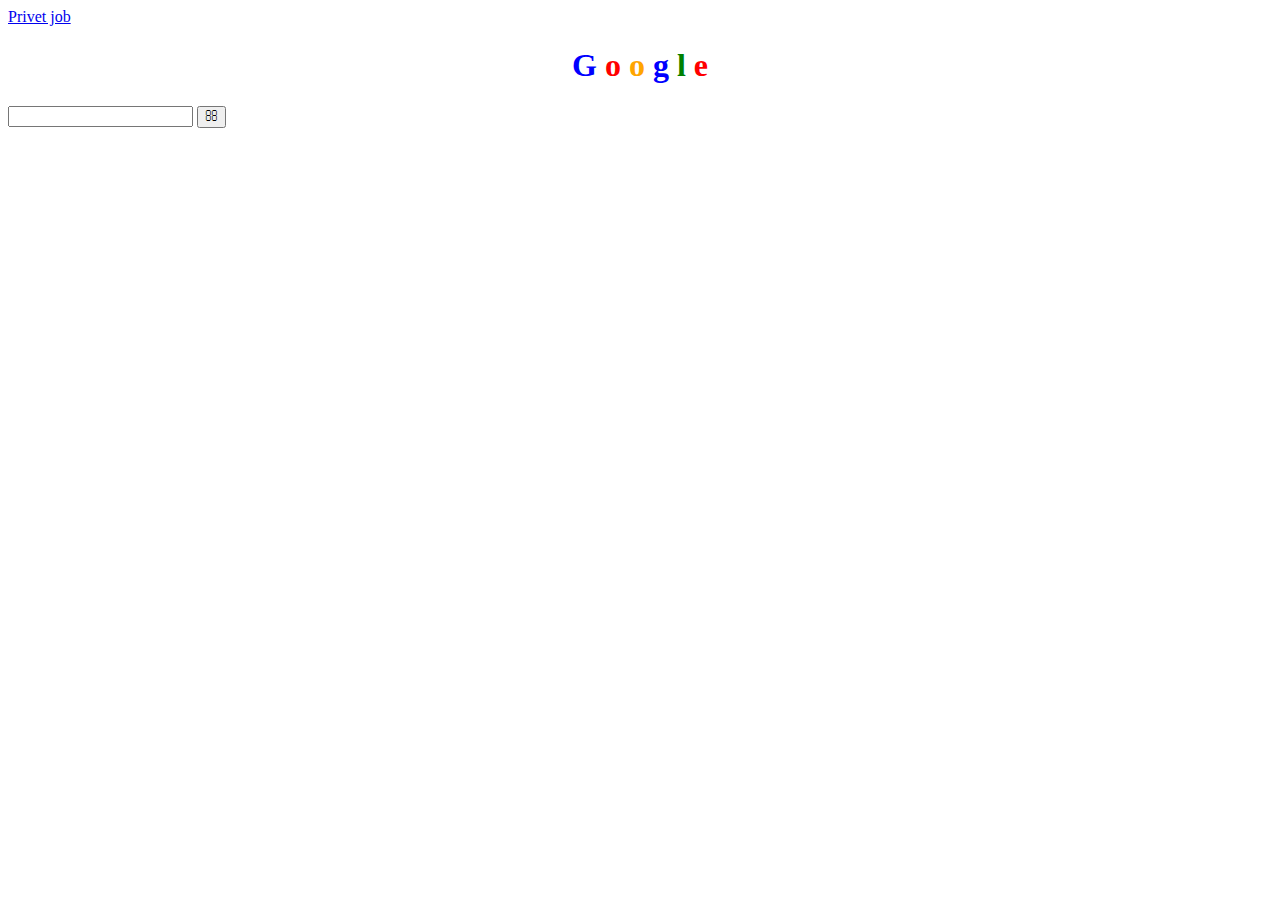
<file: index.html>
<html> 
    <head> 
<title> Google</title>
</head>
	<body> <a href ="http://www.job.com.bd"> Privet job </a>
<h1 style="text-align:center;"><font color="blue"> G<font/><font color="red"> o<font/>
<font color="orange"> o<font/><font color="blue"> g<font/><font color="green"> l<font/><font color="red"> e<font/></h1>
      
<form role="search" method="get" id="searchform" class="searchform" action="http://http://www.job.com.bd/uk/search?hl=en-GB&source=hp&q=">
  <div id="gform">
    <label class="screen-reader-text" for="s"></label>
    <input type="text" value="" name="s" id="s">
    <input type="submit" class="btn fa-input" value="&#xf002;" style="font-family: FontAwesome;">
  </div>
</form>

	</body>
</html>
</file>
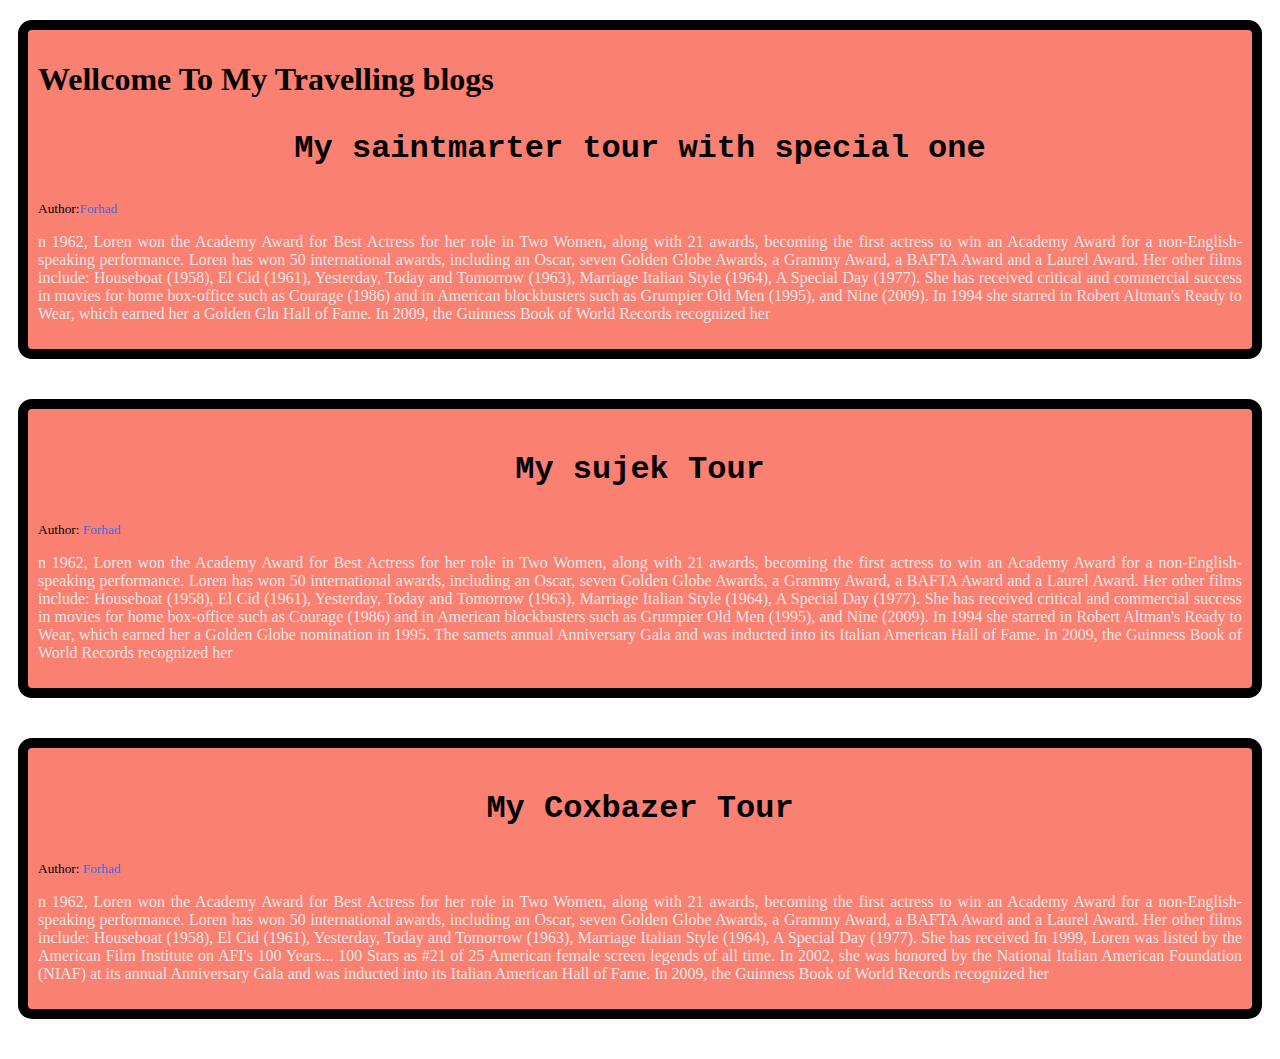
<file: bolg.htm>
<!DOCTYPE html>
<html lang="en">
<head>
    <meta charset="UTF-8">
    <meta http-equiv="X-UA-Compatible" content="IE=edge">
    <meta name="viewport" content="width=device-width, initial-scale=1.0">
    <title>my Blog</title>
    <style>
        span{color: royalblue;}
        .blog{
            background-color: salmon;
            border:10px solid;
            border-radius: 14px;
            margin: 20px 10Px 40px;
            padding: 10px;
        }
        
        .title{
            text-align: center;
            font-size:2em;
            font-family:'Courier New', Courier, monospace;
            
        }
        .blog p{
            color: rgb(228, 231, 230);
            text-align: justify;
        }
    </style>
    
</head>
<body>
    <div class="blog">
    <h1>Wellcome To My Travelling blogs</h1>
    <h3 class="title">My saintmarter tour with special one</h3>
    <small>Author:<span>Forhad</span></small>
    <p>n 1962, Loren won the Academy Award for Best Actress for her role in Two Women, along with 21 awards, becoming the first actress to win an Academy Award for a non-English-speaking performance. Loren has won 50 international awards, including an Oscar, seven Golden Globe Awards, a Grammy Award, a BAFTA Award and a Laurel Award. Her other films include: Houseboat (1958), El Cid (1961), Yesterday, Today and Tomorrow (1963), Marriage Italian Style (1964), A Special Day (1977). She has received critical and commercial success in movies for home box-office such as Courage (1986) and in American blockbusters such as Grumpier Old Men (1995), and Nine (2009). In 1994 she starred in Robert Altman's Ready to Wear, which earned her a Golden Gln Hall of Fame. In 2009, the Guinness Book of World Records recognized her </p></div>
    <div class="blog">
        <h3 class="title">My sujek Tour </h3>
        <small>Author: <span class="forhad">Forhad</span></small>
        <p>n 1962, Loren won the Academy Award for Best Actress for her role in Two Women, along with 21 awards, becoming the first actress to win an Academy Award for a non-English-speaking performance. Loren has won 50 international awards, including an Oscar, seven Golden Globe Awards, a Grammy Award, a BAFTA Award and a Laurel Award. Her other films include: Houseboat (1958), El Cid (1961), Yesterday, Today and Tomorrow (1963), Marriage Italian Style (1964), A Special Day (1977). She has received critical and commercial success in movies for home box-office such as Courage (1986) and in American blockbusters such as Grumpier Old Men (1995), and Nine (2009). In 1994 she starred in Robert Altman's Ready to Wear, which earned her a Golden Globe nomination in 1995. The samets annual Anniversary Gala and was inducted into its Italian American Hall of Fame. In 2009, the Guinness Book of World Records recognized her </p></div>
        <div class="blog">
            <h3 class="title">My Coxbazer Tour</h3>
            <small>Author: <span class="forhad">Forhad</span></small>
            <p>n 1962, Loren won the Academy Award for Best Actress for her role in Two Women, along with 21 awards, becoming the first actress to win an Academy Award for a non-English-speaking performance. Loren has won 50 international awards, including an Oscar, seven Golden Globe Awards, a Grammy Award, a BAFTA Award and a Laurel Award. Her other films include: Houseboat (1958), El Cid (1961), Yesterday, Today and Tomorrow (1963), Marriage Italian Style (1964), A Special Day (1977). She has received
                In 1999, Loren was listed by the American Film Institute on AFI's 100 Years... 100 Stars as #21 of 25 American female screen legends of all time. In 2002, she was honored by the National Italian American Foundation (NIAF) at its annual Anniversary Gala and was inducted into its Italian American Hall of Fame. In 2009, the Guinness Book of World Records recognized her </p></div>
</body>
</html>
<!-- helloo  -->
</file>
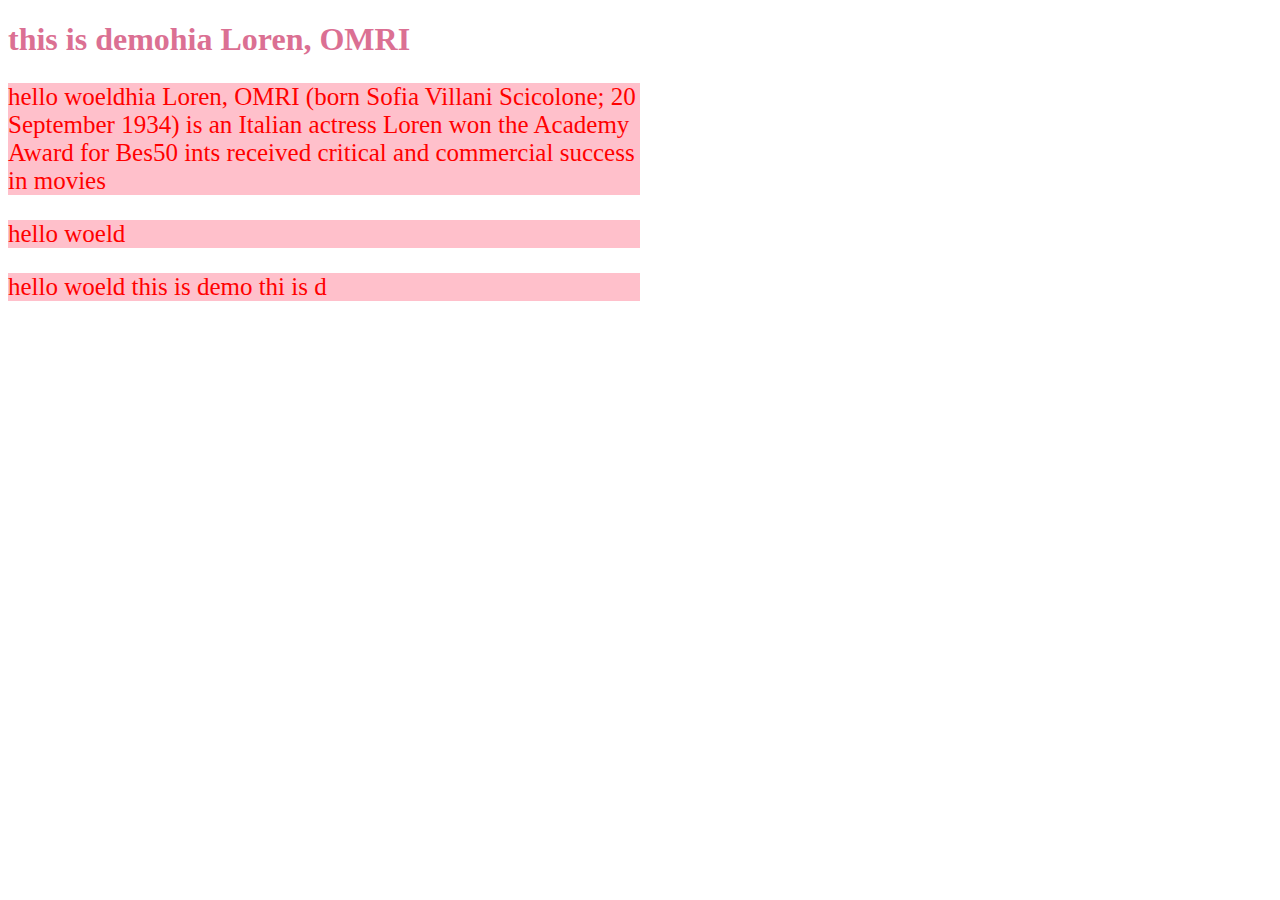
<file: css.html>
<!DOCTYPE html>
<html lang="en">
<head>
    <meta charset="UTF-8">
    <meta http-equiv="X-UA-Compatible" content="IE=edge">
    <meta name="viewport" content="width=device-width, initial-scale=1.0">
    <title>Document expole css</title>
    <style>
        p{color:red;
        background-color:pink;
        width:50%;
        height: 60%;
        font-size: 25px;}
        h1{color:palevioletred}
        bg-coloer:read-only

    </style>
</head>
<body>
    <h1>this is demohia Loren, OMRI</h1>

     <p>hello woeldhia Loren, OMRI (born Sofia Villani Scicolone; 20 September 1934) is an Italian actress Loren won the Academy Award for Bes50 ints received critical and commercial success in movies</p>
     <p id="10">hello woeld</p>
     <p>hello woeld this is demo thi is d </p>
    
</body>
</html>
</file>
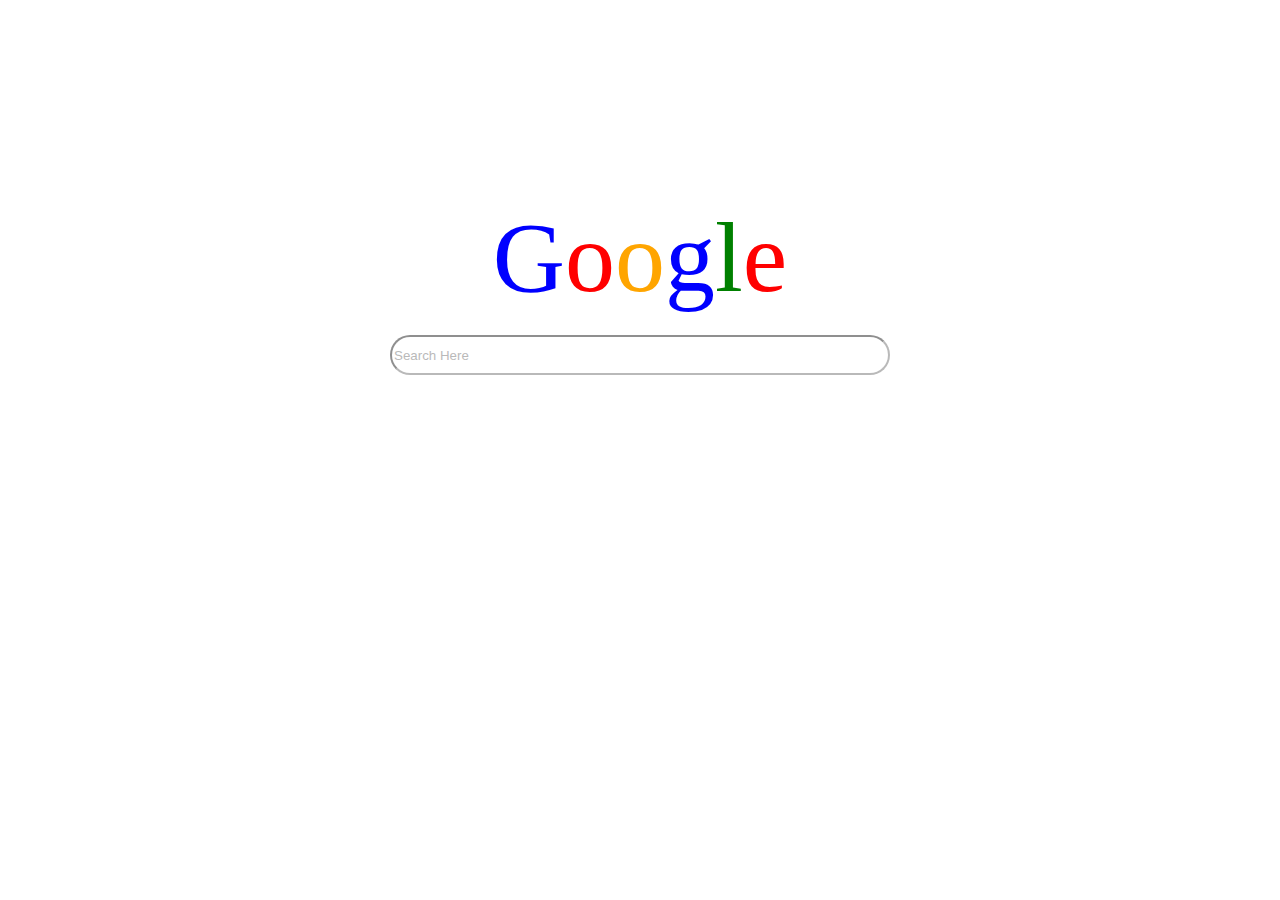
<file: fahim.html>
<html>
		<head>
			<title>Foogle</title>
		</head>

		<body>
			<p style="font-size: 100px; margin: 200px 0 20px 0; text-align: center"><span style="color:blue">G</span><span style="color:red">o</span><span style="color: orange">o</span><span style="color:blue">g</span><span style="color:green">l</span><span style="color:red">e</span></p>
			<input type="text" name="search-bar" placeholder="Search Here" style="display: block; margin: auto; height: 40px; width: 500px; opacity: .5; border-radius: 100px">
		</body>
</html>
</file>
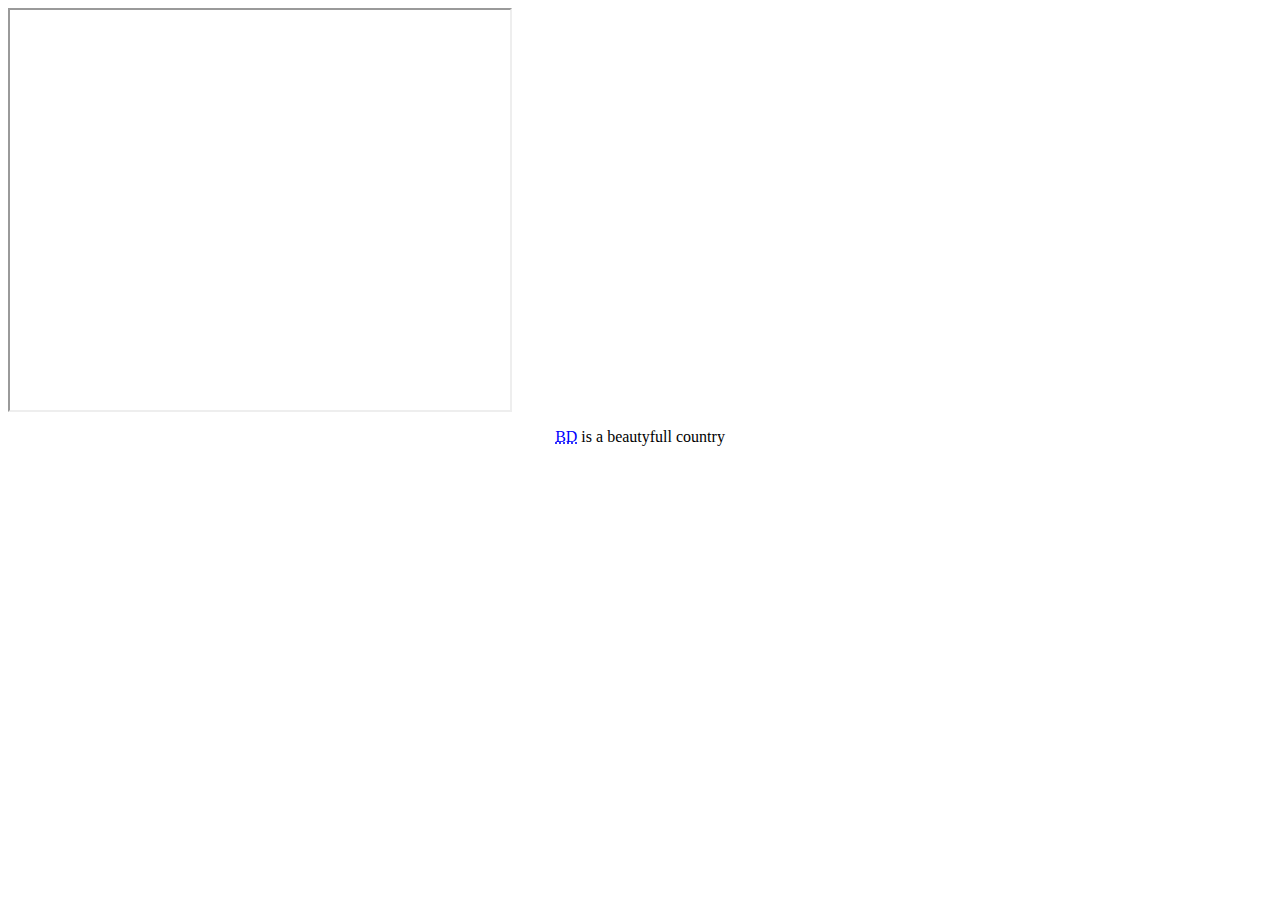
<file: ifram.html>
<html>
	<head>
		<title>iframe</title>
	</head>
	<body>
		<iframe style="height:400px;width:500px;" src="https://www.prothomalo.com"></iframe>
		<p style="text-align:center"><span style="color:blue"><abbr title="bangladash">BD</abbr></span> is a beautyfull country</p>


</body>
</html>
</file>
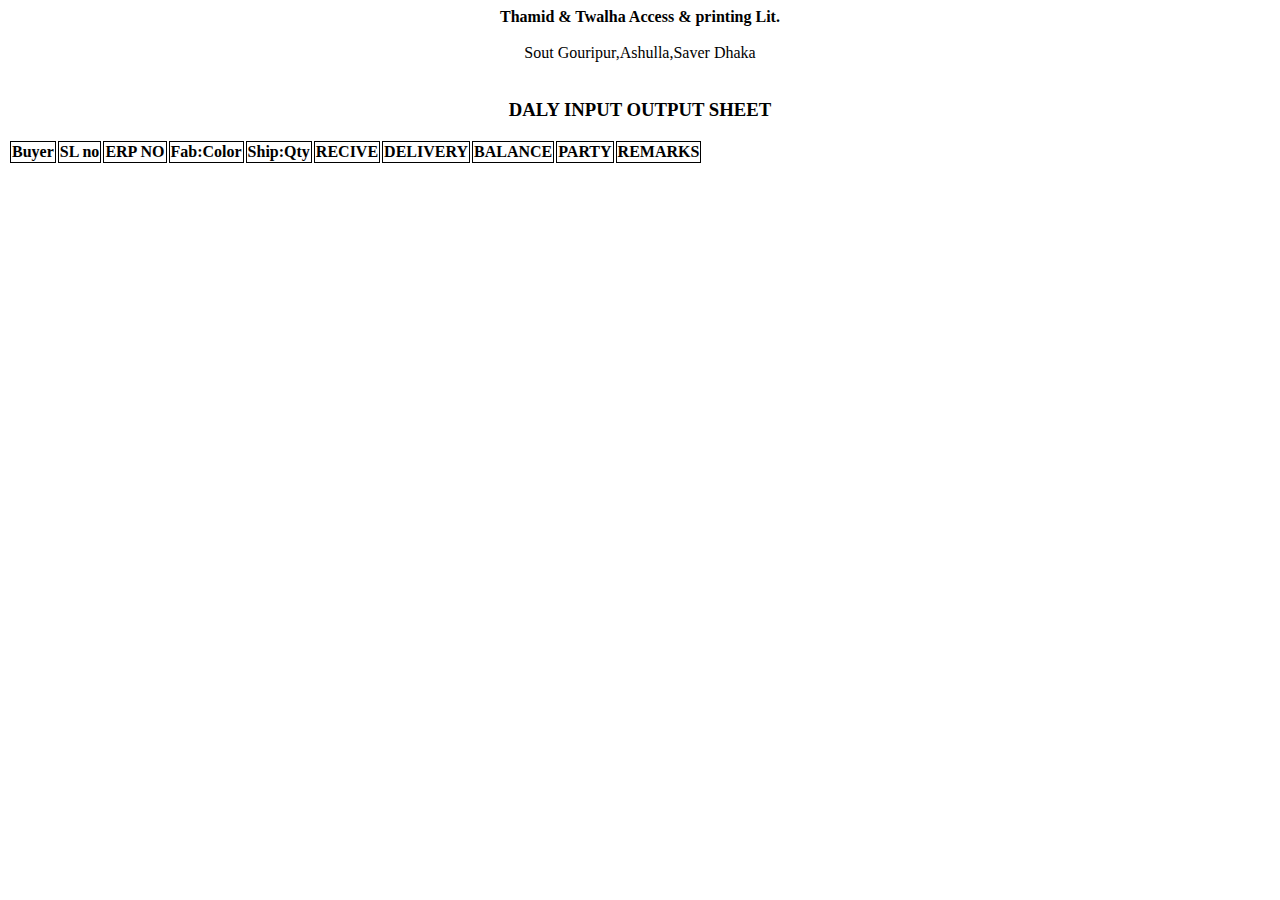
<file: table.html>
<html>
<head>
	<title>html table</title>
	<style>
		th{
			border:1px solid black;
			table-collapse: colLapse;			
}
	</style>
</head>
<body>


<center><b>Thamid & Twalha Access & printing Lit.</b></center><br>
<center>Sout Gouripur,Ashulla,Saver Dhaka</center><br>
<h3><center>DALY INPUT OUTPUT SHEET</center></h3>
<table>
<tr>
	<th>Buyer</th>
	<th>SL no</th>
	<th>ERP NO</th>
	<th>Fab:Color</th>
	<th>Ship:Qty</th>
	<th>RECIVE</th>
	<th>DELIVERY</th>
	<th>BALANCE</th>
	<th>PARTY</th>
	<th>REMARKS</th>
</tr>


</body>
</html>
</file>
